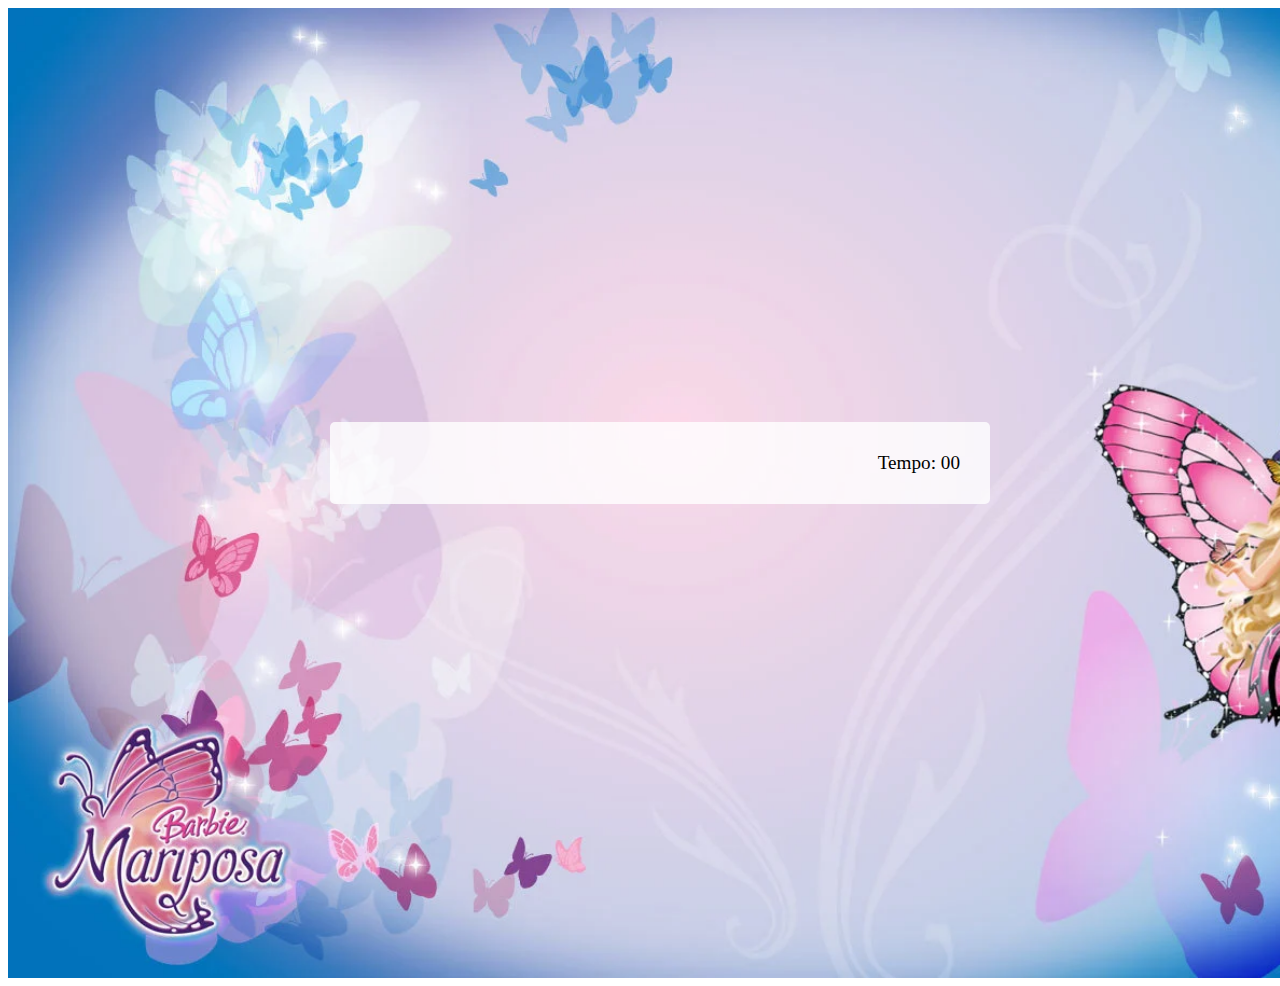
<file: jogo/game.html>
<!DOCTYPE html>
<html lang="pt-br">
<head>
    <meta charset="UTF-8">
    <meta http-equiv="X-UA-Compatible" content="IE=edge">
    <meta name="viewport" content="width=device-width, initial-scale=1.0">

    <link rel="stylesheet" href="game.css">
    <script src="game.js"></script>

    <title>Jogo da memória</title>
</head>
<body>

    <main>
        <header>
            <span class="player">O jogo foi iniciado, boa sorte pequena fada</span>
            <span> Tempo: <span class="timer">00</span>
        </header>

        <div class="grid"></div>
    </main>
    
</body>
</html>
</file>
<file: jogo/game.css>
main {
    display: flex;
    flex-direction: column;
    width: 100%;
    background-image: url('fundo.webp');
    background-size: cover;
    min-height: 100vh;
    align-items: center;
    justify-content: center;
    padding: 20px 20px 50px;
  }
  
  header {
    display: flex;
    align-items: center;
    justify-content: space-between;
    background-color: rgba(255, 255, 255, 0.8);
    font-size: 1.2em;
    width: 100%;
    max-width: 600px;
    padding: 30px;
    margin: 0 0 30px;
    border-radius: 5px;
  }
  .grid {
    display: grid;
    grid-template-columns: repeat(5, 1fr);
    gap: 15px;
    width: 100%;
    max-width: 800px;
    margin: 0 auto;
  }
  
  .card {
    aspect-ratio: 3/4;
    width: 100%;
    border-radius: 5px;
    position: relative;
    transition: all 400ms ease;
    transform-style: preserve-3d;
    background-color: #ccc;
  }
  .face {
    width: 100%;
    height: 100%;
    position: absolute;
    background-size: cover;
    background-position: center;
    border: 5px solid #e000b0;
    border-radius: 5px;
    transition: all 400ms ease;
  }
  .front {
    transform: rotateY(180deg);
  }
  .back {
    background-image: url('barbieV.jfif');
    backface-visibility: hidden;
  }
  
  .reveal-card {
    transform: rotateY(180deg);
  }
  .disabled-card {
    filter: saturate(0);
    opacity: 0.5;
  }
</file>
